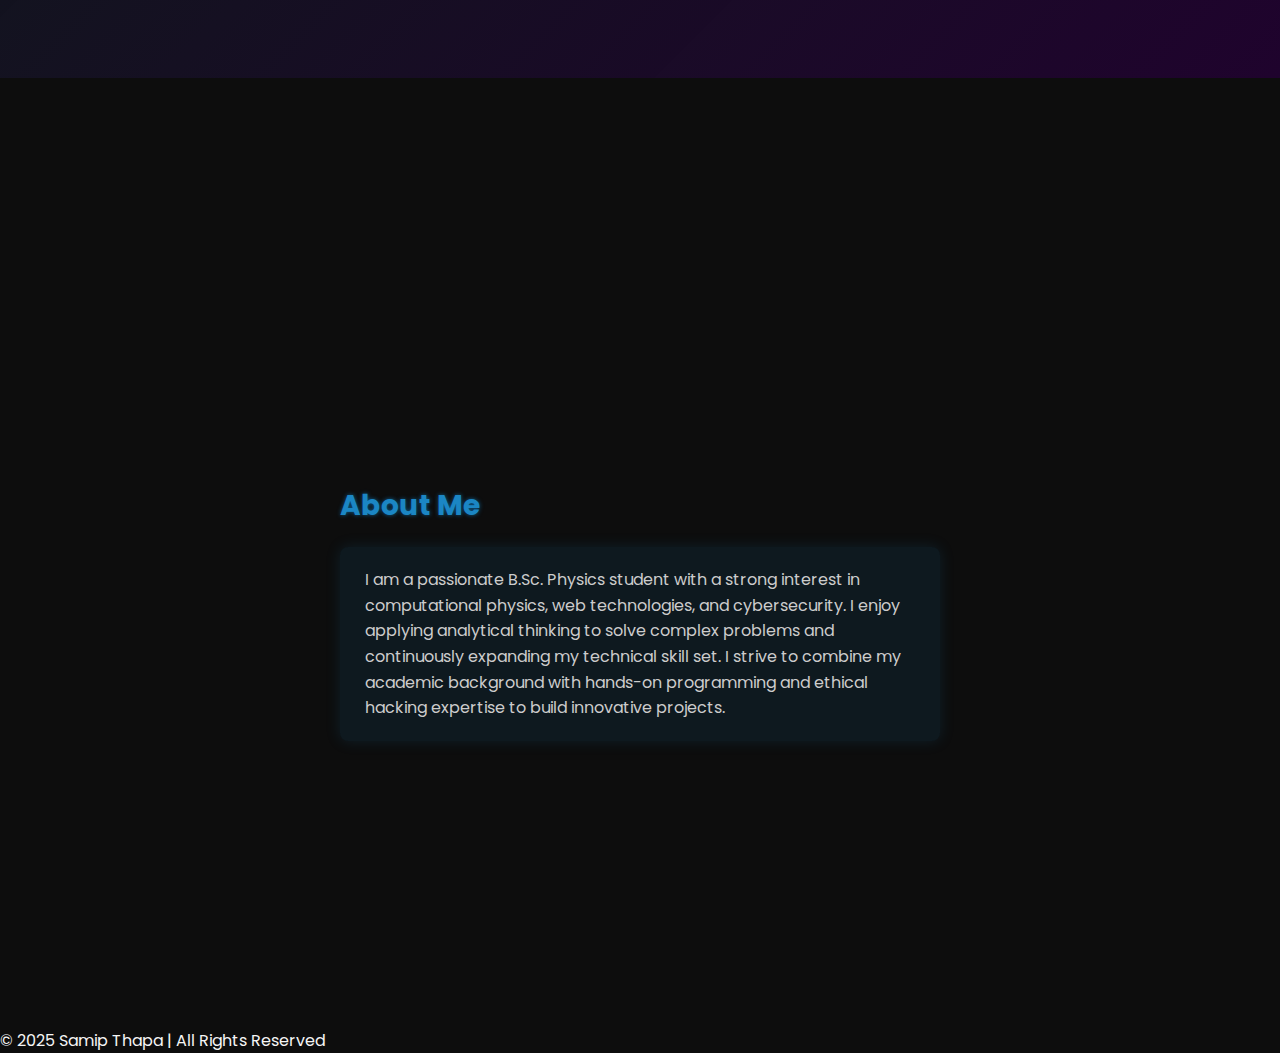
<file: about.html>
<!DOCTYPE html>
<html lang="en">

<head>
  <meta charset="UTF-8">
  <meta http-equiv="X-UA-Compatible" content="IE=edge">
  <meta name="viewport" content="width=device-width, initial-scale=1.0">
  <title>About Me | Samip Thapa</title>

  <!-- External CSS -->
  <link rel="stylesheet" href="style.css">

  <!-- Boxicons -->
  <link href='https://unpkg.com/boxicons@2.1.4/css/boxicons.min.css' rel='stylesheet'>
</head>

<body>
  <!-- ===== HEADER ===== -->
  <header class="header">
    <a href="#" class="logo">My Portfolio</a>

    <nav class="navbar">
      <a href="index.html" style="--i:1;">Home</a>
      <a href="about.html" style="--i:2;" class="active">About Me</a>
      <a href="education.html" style="--i:3;">Education</a>
      <a href="skill.html" style="--i:4;">Skills</a>
      <a href="contact.html" style="--i:5;">Contact</a>
    </nav>
  </header>

  <!-- ===== MAIN CONTENT ===== -->
  <main class="about">
    <section class="about-section">
      <h2>About Me</h2>
      <p>
        I am a passionate B.Sc. Physics student with a strong interest in computational physics,
        web technologies, and cybersecurity. I enjoy applying analytical thinking to solve complex problems
        and continuously expanding my technical skill set. I strive to combine my academic background with hands-on
        programming and ethical hacking expertise to build innovative projects.
      </p>
    </section>
  </main>

  <!-- ===== FOOTER ===== -->
  <footer class="footer">
    <p>© 2025 Samip Thapa | All Rights Reserved</p>
  </footer>
</body>

</html>
</file>
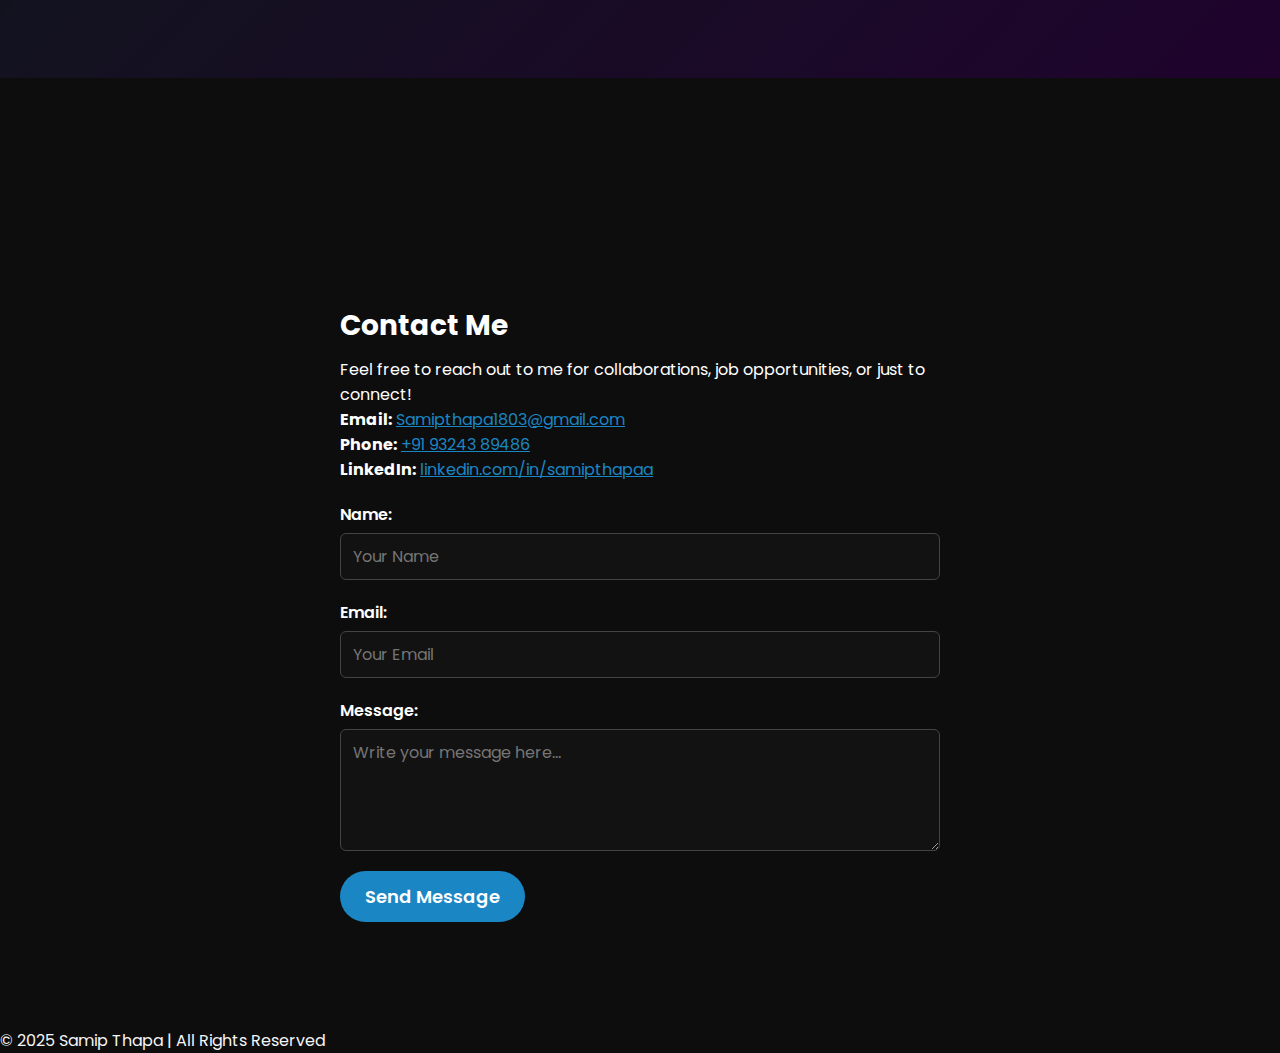
<file: contact.html>
<!DOCTYPE html>
<html lang="en">

<head>
  <meta charset="UTF-8">
  <meta http-equiv="X-UA-Compatible" content="IE=edge">
  <meta name="viewport" content="width=device-width, initial-scale=1.0">
  <title>Contact | Samip Thapa</title>

  <!-- External CSS -->
  <link rel="stylesheet" href="style.css">

  <!-- Boxicons -->
  <link href="https://unpkg.com/boxicons@2.1.4/css/boxicons.min.css" rel="stylesheet">
</head>

<body>
  <!-- ===== HEADER ===== -->
  <header class="header">
    <a href="#" class="logo">My Portfolio</a>

    <nav class="navbar">
      <a href="index.html" style="--i:1;">Home</a>
      <a href="about.html" style="--i:2;">About Me</a>
      <a href="education.html" style="--i:3;">Education</a>
      <a href="skill.html" style="--i:4;">Skills</a>
      <a href="contact.html" style="--i:5;" class="active">Contact</a>
    </nav>
  </header>

  <!-- ===== MAIN CONTENT ===== -->
  <main class="about">
  <section class="contact-section">
    <h2>Contact Me</h2>
    <p>Feel free to reach out to me for collaborations, job opportunities, or just to connect!</p>
  
    <p><strong>Email:</strong> <a href="mailto:Samipthapa1803@gmail.com">Samipthapa1803@gmail.com</a></p>
    <p><strong>Phone:</strong> <a href="tel:+919324389486">+91 93243 89486</a></p>
    <p><strong>LinkedIn:</strong> <a href="https://linkedin.com/in/samipthapaa"
        target="_blank">linkedin.com/in/samipthapaa</a></p>
  
    <form class="contact-form" action="https://formsubmit.co/samipthapa1803@gmail.com" method="POST">
      <div class="form-group">
        <label for="name">Name:</label>
        <input type="text" id="name" name="name" placeholder="Your Name" required>
      </div>
  
      <div class="form-group">
        <label for="email">Email:</label>
        <input type="email" id="email" name="email" placeholder="Your Email" required>
      </div>
  
      <div class="form-group">
        <label for="message">Message:</label>
        <textarea id="message" name="message" rows="4" placeholder="Write your message here..." required></textarea>
      </div>
      
      <button type="submit">Send Message</button>
    </form>
  </section>

  </main>

  <!-- ===== FOOTER ===== -->
  <footer class="footer">
    <p>© 2025 Samip Thapa | All Rights Reserved</p>
  </footer>
</body>
</html>
</file>
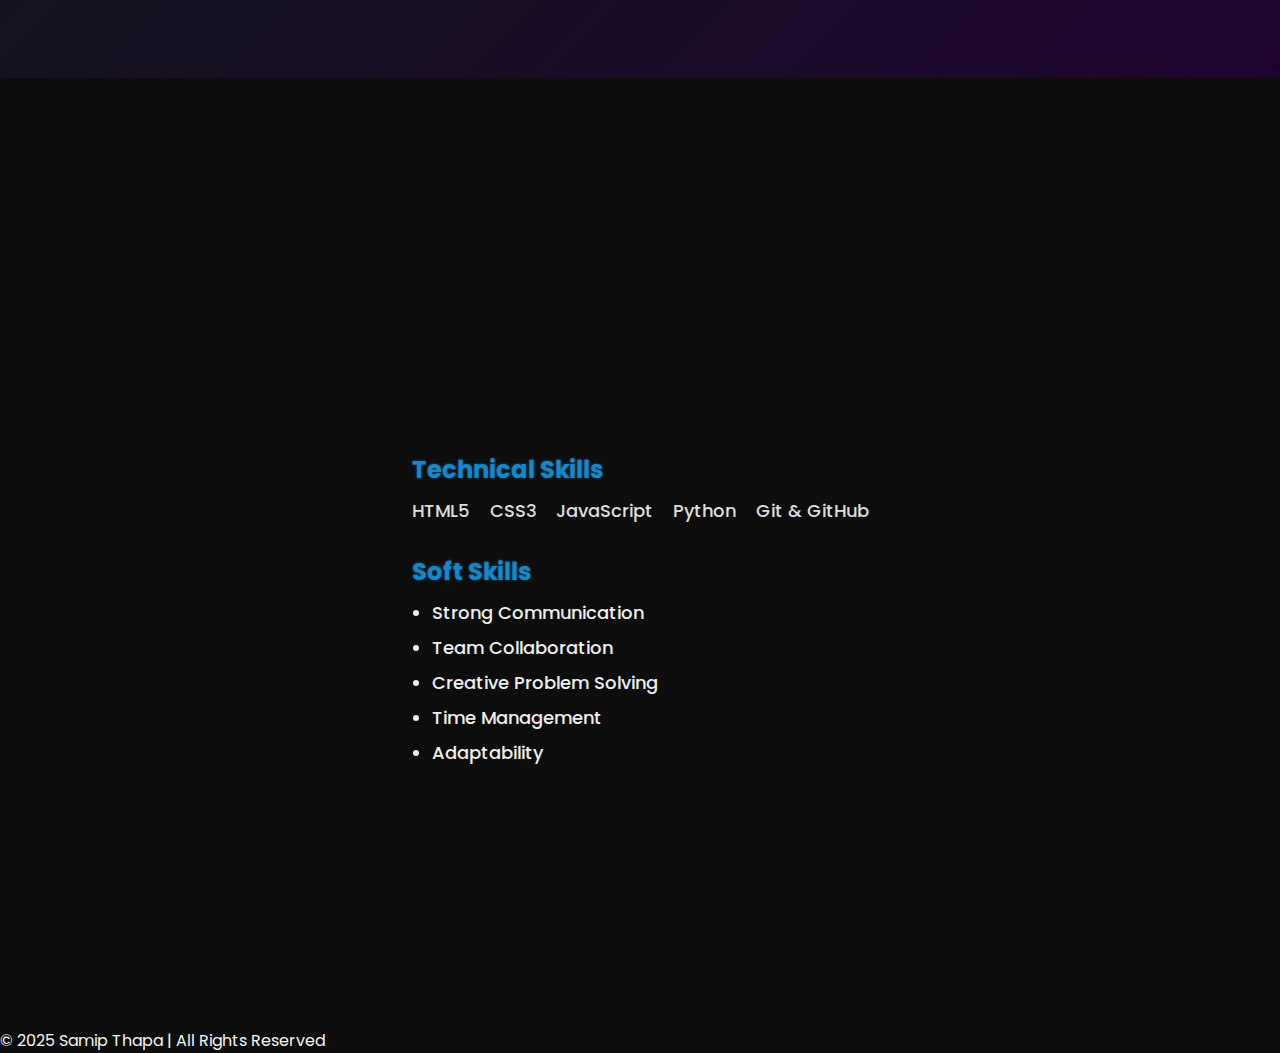
<file: skill.html>
<!DOCTYPE html>
<html lang="en">

<head>
  <meta charset="UTF-8">
  <meta http-equiv="X-UA-Compatible" content="IE=edge">
  <meta name="viewport" content="width=device-width, initial-scale=1.0">
  <title>About Me | Samip Thapa</title>

  <!-- External CSS -->
  <link rel="stylesheet" href="style.css">
</head>

<body>
  <!-- ===== HEADER ===== -->
  <header class="header">
    <a href="#" class="logo">My Portfolio</a>

    <nav class="navbar">
      <a href="index.html" style="--i:1;">Home</a>
      <a href="about.html" style="--i:2;" class="active">About Me</a>
      <a href="education.html" style="--i:3;">Education</a>
      <a href="skill.html" style="--i:4;">Skills</a>
      <a href="contact.html" style="--i:5;">Contact</a>
    </nav>
  </header>

  <!-- ===== MAIN CONTENT ===== -->
  <main class="about">
    <section class="skills-section">
      <div class="technical-skills">
        <h3>Technical Skills</h3>
        <p>HTML5 &nbsp;&nbsp; CSS3 &nbsp;&nbsp; JavaScript &nbsp;&nbsp; Python &nbsp;&nbsp; Git &amp; GitHub</p>
      </div>
    
      <div class="soft-skills">
        <h3>Soft Skills</h3>
        <ul>
          <li>Strong Communication</li>
          <li>Team Collaboration</li>
          <li>Creative Problem Solving</li>
          <li>Time Management</li>
          <li>Adaptability</li>
        </ul>
      </div>
    </section>
  </main>

  <footer>
    <p>© 2025 Samip Thapa | All Rights Reserved</p>
  </footer>
</body>

</html>
</file>
<file: style.css>
@import url('https://fonts.googleapis.com/css2?family=Poppins:wght@300;400;500;600;700;800;900&display=swap');

/* ===== GLOBAL RESETS ===== */
* {
    margin: 0;
    padding: 0;
    box-sizing: border-box;
    font-family: 'Poppins', sans-serif;
}

body {
    background-color: #0D0D0D;
    color: #F5F5F5;
    overflow-x: hidden;
}

/* ===== HEADER ===== */
.header {
    position: fixed;
    top: 0;
    left: 0;
    width: 100%;
    padding: 20px 10%;
    background: linear-gradient(135deg, rgba(20, 20, 35, 0.85), rgba(40, 0, 60, 0.7));
    display: flex;
    justify-content: space-between;
    align-items: center;
    z-index: 100;
    backdrop-filter: blur(10px);
}

.logo {
    font-size: 25px;
    color: #F5F5F5;
    text-shadow: 2px 2px 8px rgba(120, 0, 255, 0.4);
    text-decoration: none;
    font-weight: 600;
    pointer-events: none;
    opacity: 0;
    animation: slideTop 1s ease forwards;
}

.navbar a {
    display: inline-block;
    font-size: 18px;
    color: #E0E0E0;
    text-decoration: none;
    font-weight: 500;
    margin-left: 35px;
    opacity: 0;
    animation: slideTop 0.5s ease forwards;
    animation-delay: calc(0.2s * var(--i));
    position: relative;
}

.navbar a::after {
    content: '';
    width: 0;
    height: 2px;
    background: linear-gradient(90deg, #00ffff, #ff00ff);
    border-radius: 50px;
    position: absolute;
    left: 0;
    bottom: -3px;
    transition: width 0.6s ease;
}

.navbar a:hover::after {
    width: 100%;
}

.navbar a:hover {
    background: linear-gradient(90deg, #00ffff, #ff00ff);
    background-clip: text;
    -webkit-background-clip: text;
    color: transparent;
    -webkit-text-fill-color: transparent;
}

/* ===== HOME SECTION ===== */
.home {
    width: 100%;
    height: 100vh;
    display: flex;
    justify-content: space-between;
    align-items: center;
    padding: 70px 10% 0;
    flex-wrap: wrap;
}

.home-content {
    max-width: 600px;
    padding: 50px 0;
}

.home-content h1 {
    font-size: 56px;
    font-weight: 700;
    line-height: 1.2;
    opacity: 0;
    animation: slideRight 1s ease forwards;
    animation-delay: 0.7s;
    text-shadow: 3px 3px 15px rgba(0, 255, 255, 0.2);
}

.home-content h3 {
    font-size: 32px;
    font-weight: 700;
    opacity: 0;
    animation: slideLeft 1s ease forwards;
    animation-delay: 1s;
    text-shadow: 2px 2px 12px rgba(255, 0, 255, 0.2);
}

.home-content h3 span {
    color: #00ffff;
}

.home-content p {
    font-size: 16px;
    margin-top: 20px;
    color: #CCCCFF;
    opacity: 0;
    animation: slideLeft 1s ease forwards;
    animation-delay: 1.3s;
}

/* ===== SOCIAL ICONS ===== */
.home-sci {
    margin-top: 40px;
}

.home-sci a {
    display: inline-flex;
    justify-content: center;
    align-items: center;
    width: 40px;
    height: 40px;
    background: #111;
    border: 2px solid #ff00ff;
    border-radius: 50%;
    font-size: 20px;
    color: white;
    text-decoration: none;
    margin-right: 15px;
    opacity: 0;
    animation: zoomIn 1s ease forwards;
    animation-delay: 1.7s;
    transition: 0.3s;
}

.home-sci a:hover {
    background: linear-gradient(45deg, #00ffff, #ff00ff);
    color: #0D0D0D;
    box-shadow: 0 0 20px #ff00ff;
}

/* ===== BUTTON ===== */
.btn-box {
    display: inline-block;
    padding: 12px 28px;
    background: linear-gradient(45deg, #00ffff, #ff00ff);
    border-radius: 40px;
    font-size: 16px;
    color: #0D0D0D;
    letter-spacing: 1px;
    text-decoration: none;
    font-weight: 600;
    opacity: 0;
    animation: zoomIn 1s ease forwards;
    animation-delay: 0.4s;
    transition: 0.3s;
}
.btn-box {
    margin-top: 25px;
    /* add breathing room above the button */
}

.btn-box {
    letter-spacing: 1.5px;
    /* slightly wider letters */
}

.btn-box:hover {
    background: linear-gradient(45deg, #ff00ff, #00ffff);
    box-shadow: 0 0 20px #00ffff, 0 0 40px #ff00ff;
}

/* ===== HOME IMAGE CIRCLE ===== */
.home-img {
    width: 410px;
    height: 410px;
    position: relative;
    opacity: 0;
    animation: zoomIn 1s ease forwards, floatImage 4s ease-in-out infinite;
    animation-delay: 2.1s, 3.1s;
}

.glowing-circle {
    width: 100%;
    height: 100%;
    border-radius: 50%;
    display: flex;
    justify-content: center;
    align-items: center;
    position: relative;
}

.glowing-circle::after {
    content: '';
    position: absolute;
    width: 380px;
    height: 380px;
    background-color: #0D0D0D;
    border-radius: 50%;
}

.glowing-circle span {
    position: absolute;
    width: 100%;
    height: 100%;
    background: linear-gradient(45deg, rgba(0, 255, 255, 0.3), rgba(255, 0, 255, 0.3));
    border-radius: 50%;
    animation: circleRotate 5s linear infinite;
}

.glowing-circle span:nth-child(1) {
    filter: blur(10px);
}

.image {
    position: relative;
    width: 380px;
    height: 380px;
    border-radius: 50%;
    z-index: 1;
    overflow: hidden;
}

.image img {
    position: absolute;
    top: 0;
    left: 50%;
    transform: translateX(-50%);
    max-width: 380px;
    object-fit: cover;
}

/* ===== ABOUT SECTION ===== */
.about {
    width: 100%;
    min-height: 100vh;
    display: flex;
    justify-content: space-between;
    align-items: center;
    padding: 70px 10% 0;
    margin-top: 10%;
    flex-wrap: wrap;
}

.about-content h3 {
    font-size: 32px;
    font-weight: 700;
    color: #ff00ff;
    opacity: 0;
    animation: slideLeft 1s ease forwards;
    animation-delay: 1s;
}

.about-content p {
    font-size: 16px;
    margin-top: 20px;
    color: #c0c0ff;
    opacity: 0;
    animation: slideLeft 1s ease forwards;
    animation-delay: 1.3s;
}

/* ===== CONTACT SECTION ===== */
.contact-section,
.skills-section,
.education-section,
.about-section {
    max-width: 600px;
    margin: 40px auto;
    font-family: 'Poppins', sans-serif;
    color: white;
}

/* --- Contact --- */
.contact-section h2 {
    font-size: 28px;
    margin-bottom: 10px;
}

.contact-section a {
    color: #1B86C4;
    text-decoration: underline;
}

.contact-form {
    margin-top: 20px;
}

.form-group {
    margin-bottom: 20px;
    display: flex;
    flex-direction: column;
}

label {
    font-weight: 600;
    margin-bottom: 6px;
    font-size: 16px;
}

input[type="text"],
input[type="email"],
textarea {
    padding: 10px 12px;
    font-size: 16px;
    border-radius: 6px;
    border: 1px solid #444;
    background-color: #121212;
    color: white;
    transition: border-color 0.3s;
}

input[type="text"]:focus,
input[type="email"]:focus,
textarea:focus {
    border-color: #1B86C4;
    outline: none;
}

textarea {
    resize: vertical;
    min-height: 100px;
}

button[type="submit"] {
    background-color: #1B86C4;
    color: white;
    font-weight: 600;
    font-size: 18px;
    padding: 12px 25px;
    border: none;
    border-radius: 30px;
    cursor: pointer;
    transition: background-color 0.3s ease;
}

button[type="submit"]:hover {
    background-color: #145a86;
}

/* --- Skills --- */
.skills-section h3 {
    font-size: 24px;
    font-weight: 700;
    margin-bottom: 10px;
    color: #1B86C4;
    text-shadow: 0 0 3px #0d5d8e;
}

.skills-section p {
    font-size: 18px;
    font-weight: 500;
    margin-bottom: 30px;
    color: #ddd;
}

.skills-section ul {
    list-style-type: disc;
    padding-left: 20px;
}

.skills-section ul li {
    font-size: 18px;
    margin-bottom: 8px;
    font-weight: 500;
    color: #eee;
}

/* --- Education --- */
.education-section h2 {
    font-size: 28px;
    font-weight: 700;
    margin-bottom: 25px;
    color: #1B86C4;
    text-shadow: 0 0 4px #0d5d8e;
}

.edu-card {
    background: rgba(27, 134, 196, 0.1);
    padding: 20px 25px;
    border-left: 4px solid #1B86C4;
    border-radius: 8px;
    margin-bottom: 20px;
    box-shadow: 0 0 15px rgba(27, 134, 196, 0.15);
    transition: box-shadow 0.3s ease;
}

.edu-card:hover {
    box-shadow: 0 0 25px rgba(27, 134, 196, 0.3);
}

/* --- About Info --- */
.about-section h2 {
    font-size: 28px;
    font-weight: 700;
    margin-bottom: 20px;
    color: #1B86C4;
    text-shadow: 0 0 4px #0d5d8e;
}

.about-section p {
    font-size: 16px;
    color: #ccc;
    line-height: 1.6;
    background: rgba(27, 134, 196, 0.1);
    padding: 20px 25px;
    border-radius: 8px;
    box-shadow: 0 0 15px rgba(27, 134, 196, 0.15);
    transition: box-shadow 0.3s ease;
}

.about-section p:hover {
    box-shadow: 0 0 25px rgba(27, 134, 196, 0.3);
}
/* ===== ANIMATIONS ===== */
@keyframes slideTop {
    from {
        opacity: 0;
        transform: translateY(100px);
    }

    to {
        opacity: 1;
        transform: translateY(0);
    }
}

@keyframes slideRight {
    from {
        opacity: 0;
        transform: translateX(-100px);
    }

    to {
        opacity: 1;
        transform: translateX(0);
    }
}

@keyframes slideLeft {
    from {
        opacity: 0;
        transform: translateX(100px);
    }

    to {
        opacity: 1;
        transform: translateX(0);
    }
}

@keyframes zoomIn {
    from {
        opacity: 0;
        transform: scale(0);
    }

    to {
        opacity: 1;
        transform: scale(1);
    }
}

@keyframes floatImage {

    0%,
    100% {
        transform: translateY(0);
    }

    50% {
        transform: translateY(-24px);
    }
}

@keyframes circleRotate {
    from {
        transform: rotate(0);
    }

    to {
        transform: rotate(360deg);
    }
}
</file>
